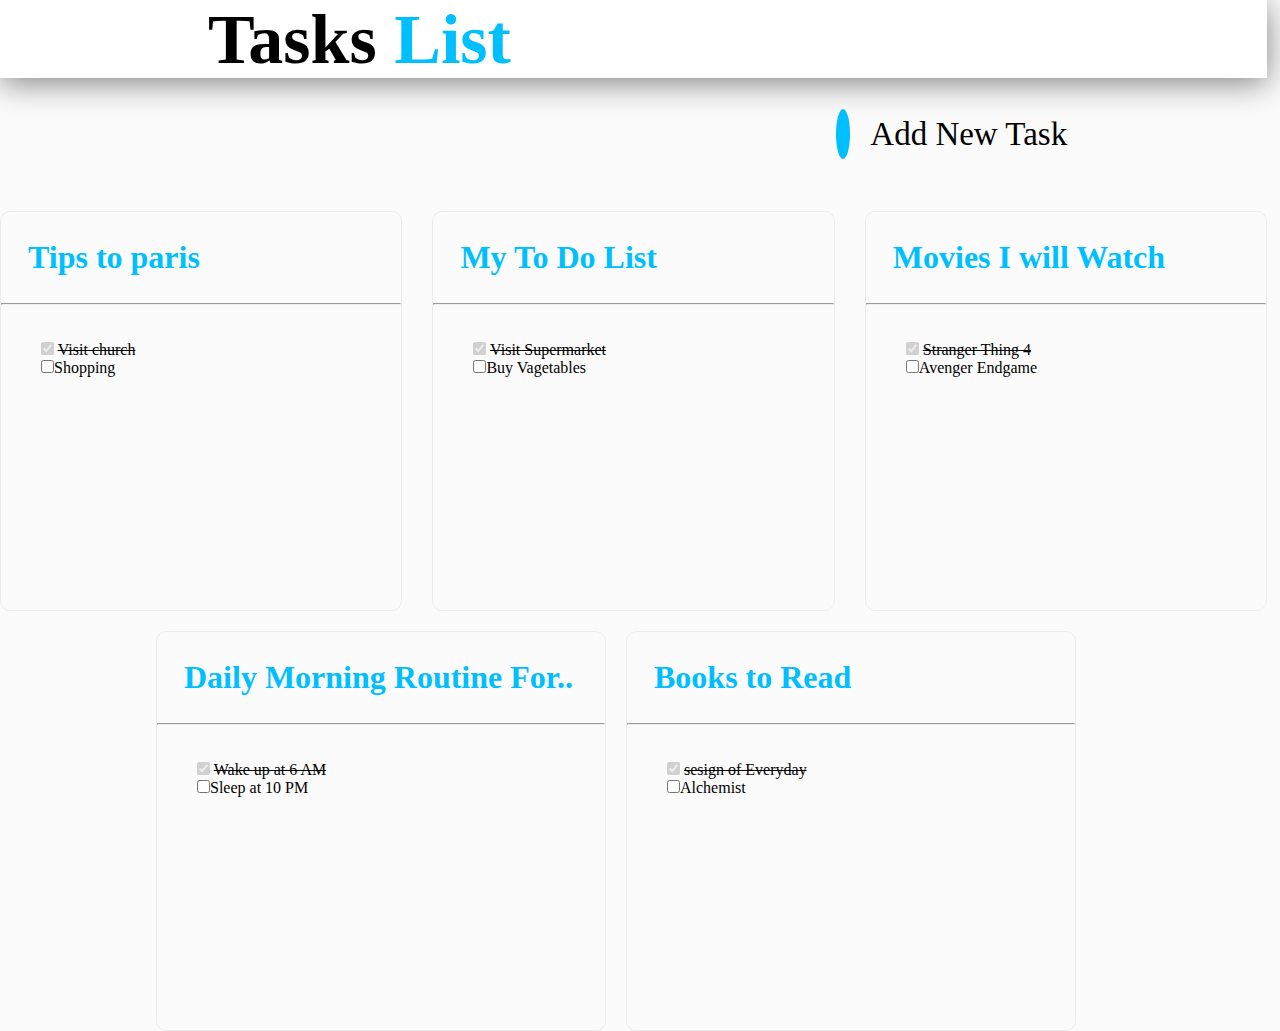
<file: index.html>
<!DOCTYPE html>
<html lang="en">

<head>
    <meta charset="UTF-8">
    <meta name="viewport" content="width=device-width, initial-scale=1.0">
    <title>Document</title>
    <link rel="stylesheet" href="style.css">
    <link rel="stylesheet" href="https://cdnjs.cloudflare.com/ajax/libs/font-awesome/6.4.0/css/all.min.css"
        integrity="sha512-iecdLmaskl7CVkqkXNQ/ZH/XLlvWZOJyj7Yy7tcenmpD1ypASozpmT/E0iPtmFIB46ZmdtAc9eNBvH0H/ZpiBw=="
        crossorigin="anonymous" referrerpolicy="no-referrer" />
</head>

<body>
    <div class="header">
        
        <h1>Tasks <span>List</span></h1>
    </div>
    <div class="click">
        <ul>
            <li id="active"><a href="./index2.html">
                    <i class="fa-solid fa-plus"></i>
                </a></li>
            <li><a href="./index2.html">Add New Task</a> </li>
        </ul>
    </div>
    <div class="chart">
        <div class="item">
            <h1>

               <a href="./index3.html"> Tips to paris</a>
            </h1>
            <hr>
            <br>
            <ul></ul>
            <br>
            <input type="checkbox" disabled checked> <strike>Visit church</strike>
            <br>
            <input type="checkbox">Shopping
        </div>
        <div class="item">
            <h1>

                My To Do List
            </h1>
            <hr>
            <br>
            <ul></ul>
            <br>
            <input type="checkbox" disabled checked> <strike>Visit Supermarket</strike>
            <br>
            <input type="checkbox">Buy Vagetables

        </div>
        <div class="item">
            <h1>

                Movies I will Watch
            </h1>
            <hr>
            <br>
            <ul></ul>
            <br>
            <input type="checkbox" disabled checked> <strike>Stranger Thing 4</strike>
            <br>
            <input type="checkbox">Avenger Endgame

        </div>
    </div>

    <div class="chart-2">
        <div class="item">

            <h1>

                Daily Morning Routine For..
            </h1>
            <hr>
            <br>
            <ul></ul>
            <br>
            <input type="checkbox" disabled checked> <strike>Wake up at 6 AM</strike>
            <br>
            <input type="checkbox">Sleep at 10 PM

        </div>
        <div class="item">
            <h1>

                Books to Read
            </h1>
            <hr>
            <br>
            <ul></ul>
            <br>
            <input type="checkbox" disabled checked> <strike>sesign of Everyday</strike>
            <br>
            <input type="checkbox">Alchemist

        </div>
    </div>


</body>

</html>
</file>
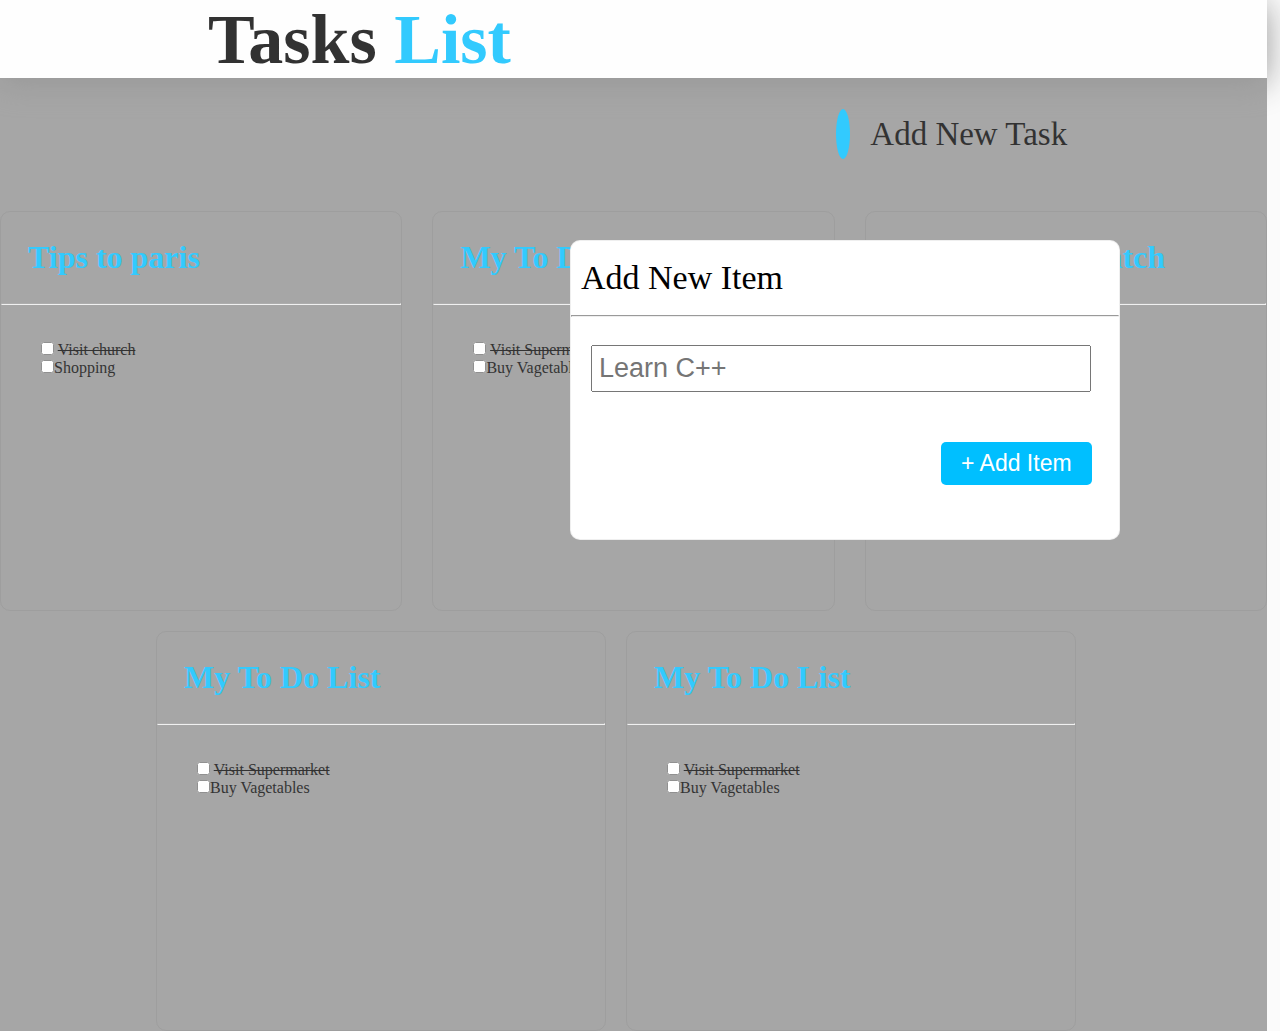
<file: index2.html>
<!DOCTYPE html>
<html lang="en">
<head>
    <meta charset="UTF-8">
    <meta name="viewport" content="width=device-width, initial-scale=1.0">
    <title>Document</title>
    <link rel="stylesheet" href="style.css">
    <link rel="stylesheet" href="https://cdnjs.cloudflare.com/ajax/libs/font-awesome/6.4.0/css/all.min.css" integrity="sha512-iecdLmaskl7CVkqkXNQ/ZH/XLlvWZOJyj7Yy7tcenmpD1ypASozpmT/E0iPtmFIB46ZmdtAc9eNBvH0H/ZpiBw==" crossorigin="anonymous" referrerpolicy="no-referrer" />
</head>
<body >
    
    <div class="card">
        <br>
          <ul>
            <li>Add New Item</li>
            <li>
                <a href="index.html">
                    
                    <i class="fa-solid fa-xmark"></i>
                </a>
            </li>
          </ul>  
            <br>
    
        <hr>
        <br>
        
        
        <input type="text" placeholder="Learn C++">
        <br>
        
        <button>+ Add Item</button>
        
    </div>
    
    <div class="filter">
<div class="header">
    <h1>Tasks <span>List</span></h1>
</div>   
<div class="click">
    <ul>
        <li id="active"><a href="./index2.html">
            <i class="fa-solid fa-plus"></i>
        </a></li>
        <li><a href="./index2.html">Add New Task</a> </li>
    </ul>
</div>
  
 <div class="chart">
    <div class="item">
        <h1>
            
            Tips to paris
        </h1>
        <hr>
        <br>
        <ul></ul>
        <br>
        <input type="checkbox"> <strike>Visit church</strike>
        <br>
        <input type="checkbox">Shopping
    </div>
    <div class="item">
        <h1>
            
            My To Do List
        </h1>
        <hr>
        <br>
        <ul></ul>
        <br>
        <input type="checkbox"> <strike>Visit Supermarket</strike>  
        <br>
        <input type="checkbox">Buy Vagetables

    </div>
    <div class="item">
        <h1>
            
            Movies I will Watch
        </h1>
        <hr>
        <br>
        <ul></ul>
        <br>
        <input type="checkbox"> <strike>Stranger Thing 4</strike>
        <br>
        <input type="checkbox">Avenger Endgame

    </div>
 </div>
 
 <div class="chart-2">
    <div class="item">

        <h1>
            
            My To Do List
        </h1>
        <hr>
        <br>
        <ul></ul>
        <br>
        <input type="checkbox"> <strike>Visit Supermarket</strike>  
        <br>
        <input type="checkbox">Buy Vagetables

    </div>
    <div class="item">
        <h1>
            
            My To Do List
        </h1>
        <hr>
        <br>
        <ul></ul>
        <br>
        <input type="checkbox"> <strike>Visit Supermarket</strike>  
        <br>
        <input type="checkbox">Buy Vagetables

    </div>
 </div>
 
    
 </div>

 
</body>
</html>
</file>
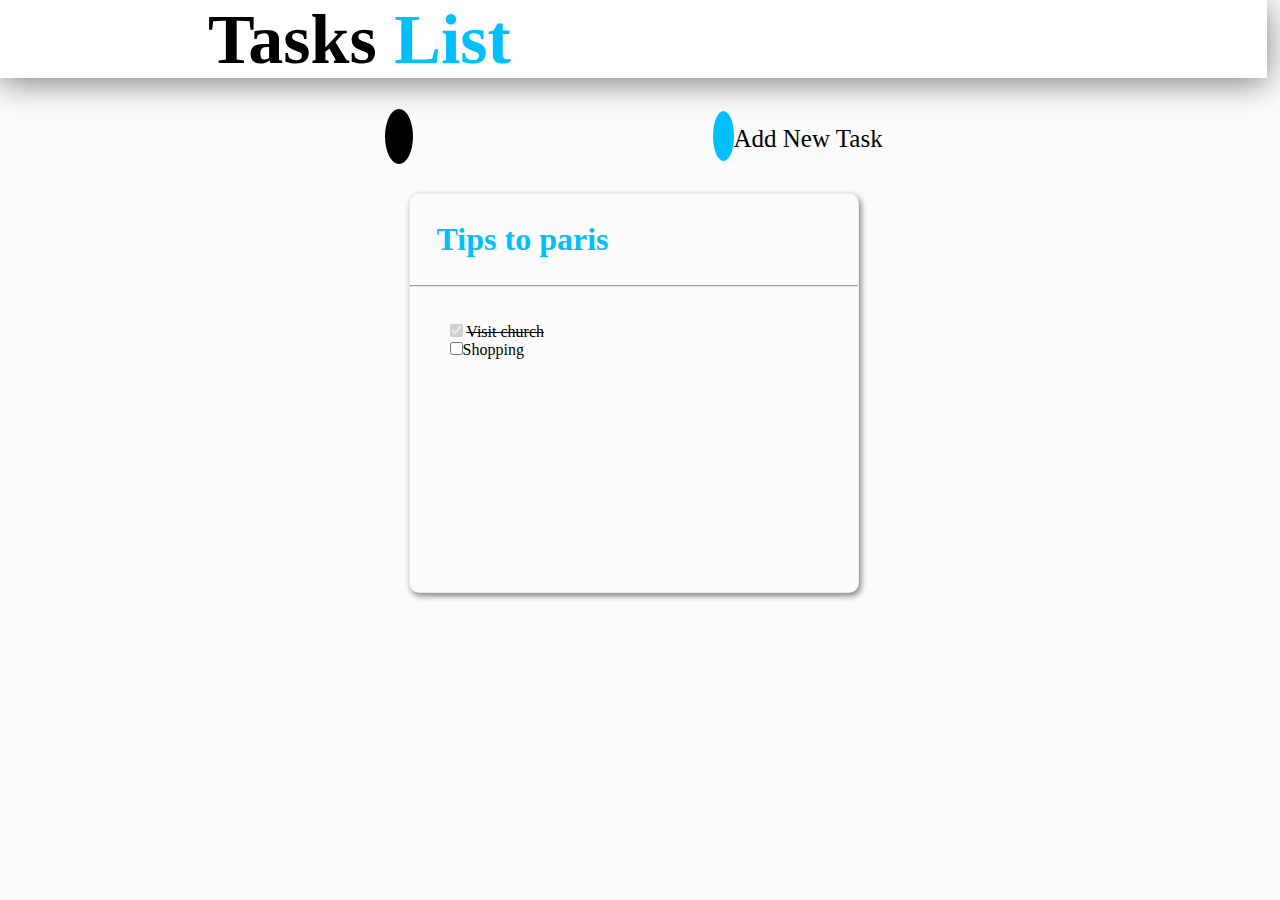
<file: index3.html>
<!DOCTYPE html>
<html lang="en">
<head>
    <meta charset="UTF-8">
    <meta name="viewport" content="width=device-width, initial-scale=1.0">
    <title>Document</title>
    <link rel="stylesheet" href="style.css">
    <link rel="stylesheet" href="https://cdnjs.cloudflare.com/ajax/libs/font-awesome/6.4.0/css/all.min.css" integrity="sha512-iecdLmaskl7CVkqkXNQ/ZH/XLlvWZOJyj7Yy7tcenmpD1ypASozpmT/E0iPtmFIB46ZmdtAc9eNBvH0H/ZpiBw==" crossorigin="anonymous" referrerpolicy="no-referrer" />
</head>
<body>
    <div class="header">
        <h1>Tasks <span>List</span></h1>
    </div>
    <!-- <div class="click">
        <div class="back">
            <a href="./index.html">
                <i class="fa-sharp fa-solid fa-arrow-left"></i>
            </a>
        </div> -->
        <div class="click-2">
        <ul>
            <li id="main">
                <a href="./index.html">
                    <i class="fa-sharp fa-solid fa-arrow-left"></i>
                </a>
            </li>

            <li id="active"><a href="./index2.html">
                  <span id="btn"> <i class="fa-solid fa-plus">  </i></span> 
            </a>   Add  New Task</li>
           
        </ul>
        <br>
    </div>
</div>

    <div class="chart">
        <div class="item1">
            <h1>

               Tips to paris
            </h1>
            <hr>
            <br>
            <ul></ul>
            <br>
            <input type="checkbox" disabled checked> <strike>Visit church</strike>
            <br>
            <input type="checkbox">Shopping
        </div>
        </div>
</body>
</html>
</file>
<file: style.css>
*{
    margin: 0;
    padding: 0;
    box-sizing: border-box;
}
.header{
    height: 78px;
    background-color: white;
    font-weight: bold;
    font-size: 35px;
    padding-left: 208px;
    padding-bottom: 30px;
    box-shadow: 0px 5px 32px gray;
}


.header span{
    color: deepskyblue;
}
.click ul{
    display: flex;
    justify-content: end;
    list-style: none;
    padding: 38px ;
    padding-right: 200px;
    font-size: 33px;
    gap: 20px;
}
ul #active a{
    text-decoration: none;
    color: white;
    background: deepskyblue ;
    border-radius: 50%;
    padding: 7px;
    font-size: 32px;
    text-align: center;
    align-items: center;
}
ul li a{
    text-decoration: none;
    color: black;
}
.chart{
    display: flex;
    justify-content: center;
    gap: 30px;
}
 .item{
    border: 1px solid rgba(0, 0, 0, 0.062);
    height: 400px;
    width: 450px;
    margin-top: 20px;
    border-radius: 10px;
}
.item:hover{
    box-shadow: 2px 3px 8px grey;

}
.item h1{
    color: deepskyblue;
    padding: 27px;
}
.item input{
    padding-left: 60px;
    font-size: 50px;
    margin-left: 40px;
}
.chart-2{
    display: flex;
    gap:20px ;
    margin-left: 156px;
}

.card{
    border: 1px solid rgba(0, 0, 0, 0.062);
    height: 300px;
    width: 550px;
    position: absolute;
    z-index: 4;
    margin-top: 20px;
    border-radius: 10px;
    margin-left: 570px;
    margin-top: 240px;
    z-index: 3;
    background-color: white;
}

.card h1{
    
    padding: 18px;
}
.card input{
    margin: 10px;
    margin-left: 20px;
    font-size: 27px;
    padding: 6px;
    width: 500px;


}
.filter{
    background-color: rgba(0, 0, 0, 0.425);
    /* filter: blur(1.2px); */
    opacity: 0.8;
}
body:hover{
background-color: rgba(220, 220, 220, 0.11);
}
.card ul{
    display: flex;
    justify-content: space-between;
    list-style: none;
}
.card ul li a{
    font-size: 34px;
    padding-right: 10px;
}
.card ul li{
    font-size: 34px;
    padding-left: 10px;
}
.card input{
    
}
.card button{
    font-size: 23px;
    background-color: deepskyblue;
    border-style: none;
    color: white;
    padding: 8px 20px;
    border-radius: 5px;
    margin-left: 370px;
    margin-top: 40px;
    cursor: pointer;
}
.item a{
    text-decoration: none;
    color: deepskyblue;
}
.item1{
    border: 1px solid rgba(0, 0, 0, 0.062);
    height: 400px;
    width: 450px;
    box-shadow: 2px 3px 6px gray;
    margin-top: 20px;
    border-radius: 10px;
    text-decoration: none;
}
.item1 h1{
    color: deepskyblue;
    padding: 27px;
}
.item1 input{
    padding-left: 60px;
    font-size: 50px;
    margin-left: 40px;
}
.item1 a{
text-decoration: none;
}
.back{
    font-size: 45px;
    margin-left: 600px;
    padding-top: 39px;
    gap: 400px;
}
.click-2 ul{
    display: flex;
    justify-content: center;
    gap: 300px;
    font-size: 25px;
    list-style: none;
    margin-top: 40px;
    text-align: center;
    align-items: center;
}
.click-2 ul li a{
    font-style: 26px;
    padding-top: 10px;
    padding-left: 19px;
}
#btn{
    font-size: 25px
    
}
a #btn{
    padding-top:6px ;
    padding-left: 7px;
    

}
ul #main a{
    background: black;
    color: white;
    padding-right: 10px;
    border-radius: 50%;
    padding: 14px;
}
body{
    height: auto;
    width: 99vw;

}
@media screen and (min-width:250px) and (max-width:500px) {
    .header h1{
        font-size: 30px;
        position: absolute;
        top: 0;
        left: 0;
        
    }
    .click ul {
        text-align: center;
        justify-content: center;
     font-size: 0px;
    }
    #active{
        position: absolute;
        left: 160px;
        
    }
    .chart{
        justify-content: center;
        text-align: center;
        flex-direction: column;
        /* background-color: white; */
        margin-left: 25px;
        font-size: 15px;
        gap: 4px;
    }
    .chart .item{
        width: 320px;
        padding: 0px;
        background-color: white;
        
    }
    input{
        padding-left: 10px;
    }
    .chart-2{
        flex-direction: column;
        margin-left: 25px;
        
    }
    .chart-2 .item{
        background-color: white;
        width: 320px;
    }
    
    .card{
        position: absolute;
        left: 30px;
        /* justify-content: flex-start;
        justify-items: flex-start; */
        width: 320px;
        height: 250px;
        font-size: 25px;
        margin-left: 1px;
    }
    .card ul li a{
        font-size: 20px;
        
    }
    .card ul li{
        font-size: 20px;
    }
    .card input{
        width: 300px;
        height: 40px;
        font-size: 20px;
        margin-left: 5px;
    
    }
    .card button{
        margin-left: 200px;
        font-size: 10px;
    }
    .chart .item1{
        width: 220px;
        height: 250px;
        margin-left: 1px;
    }
}
</file>
